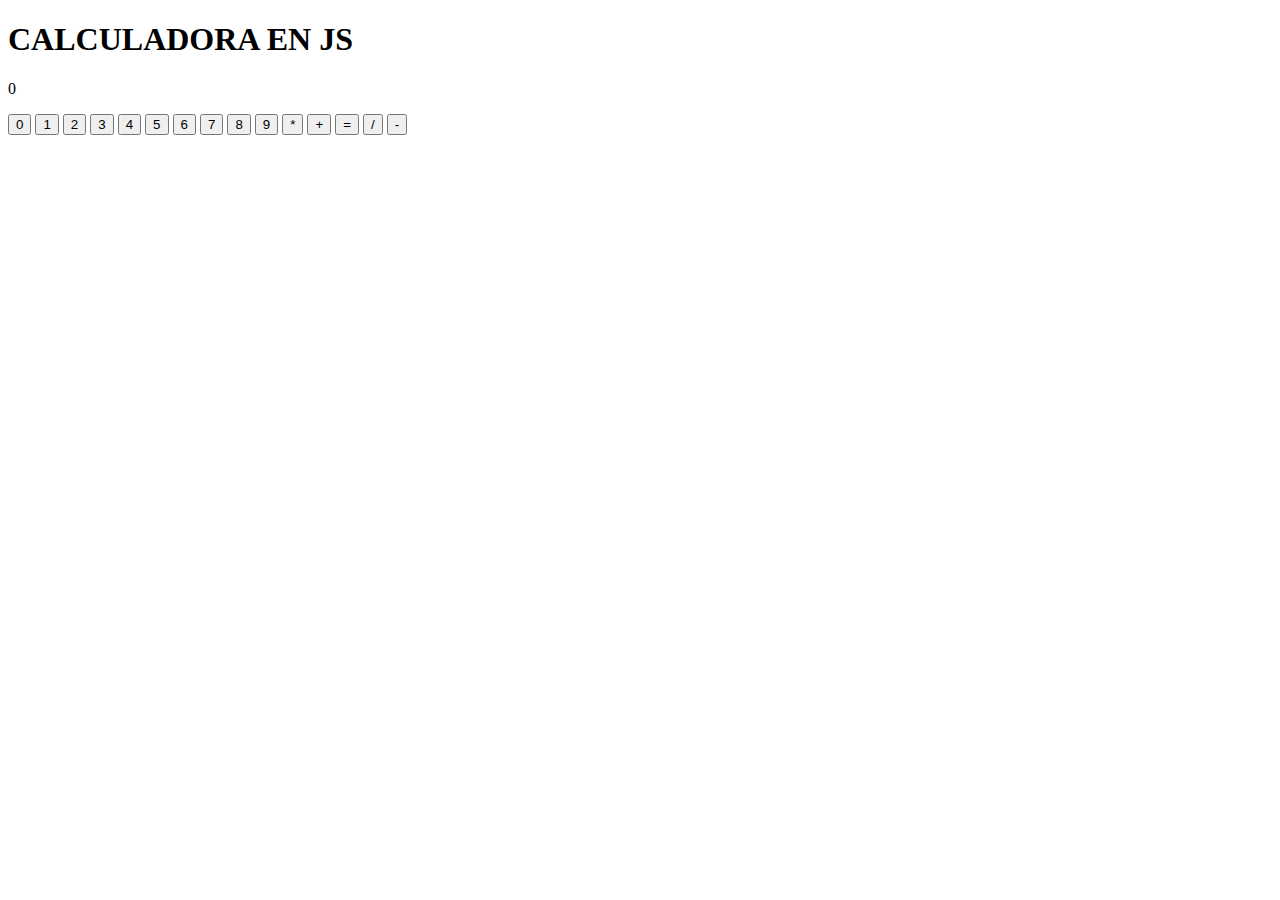
<file: TP4 JavaScript/index.html>
<!DOCTYPE html>
<html lang="en">
<head>
    <meta charset="UTF-8">
    <meta name="viewport" content="width=device-width, initial-scale=1.0">
    <title>Calculadora</title>
    <link rel="stylesheet" href="styles.css">
</head>

<body>
<h1>Calculadora en JS</h1>
<div class="calculadora">
    <p id="display"></p>
    <button id="num0">0</button>
    <button id="num1">1</button>
    <button id="num2">2</button>
    <button id="num3">3</button>
    <button id="num4">4</button>
    <button id="num5">5</button>
    <button id="num6">6</button>
    <button id="num7">7</button>
    <button id="num8">8</button>
    <button id="num9">9</button>
    <button id="opMulti">*</button>
    <button id="opSuma">+</button>
    <button id="opIgual">=</button>
    <button id="opDivision">/</button>
    <button id="opRestar">-</button>
</div>

    <!--JS-->
    <script src="calculadora.js"></script>

</body>
</html>
</file>
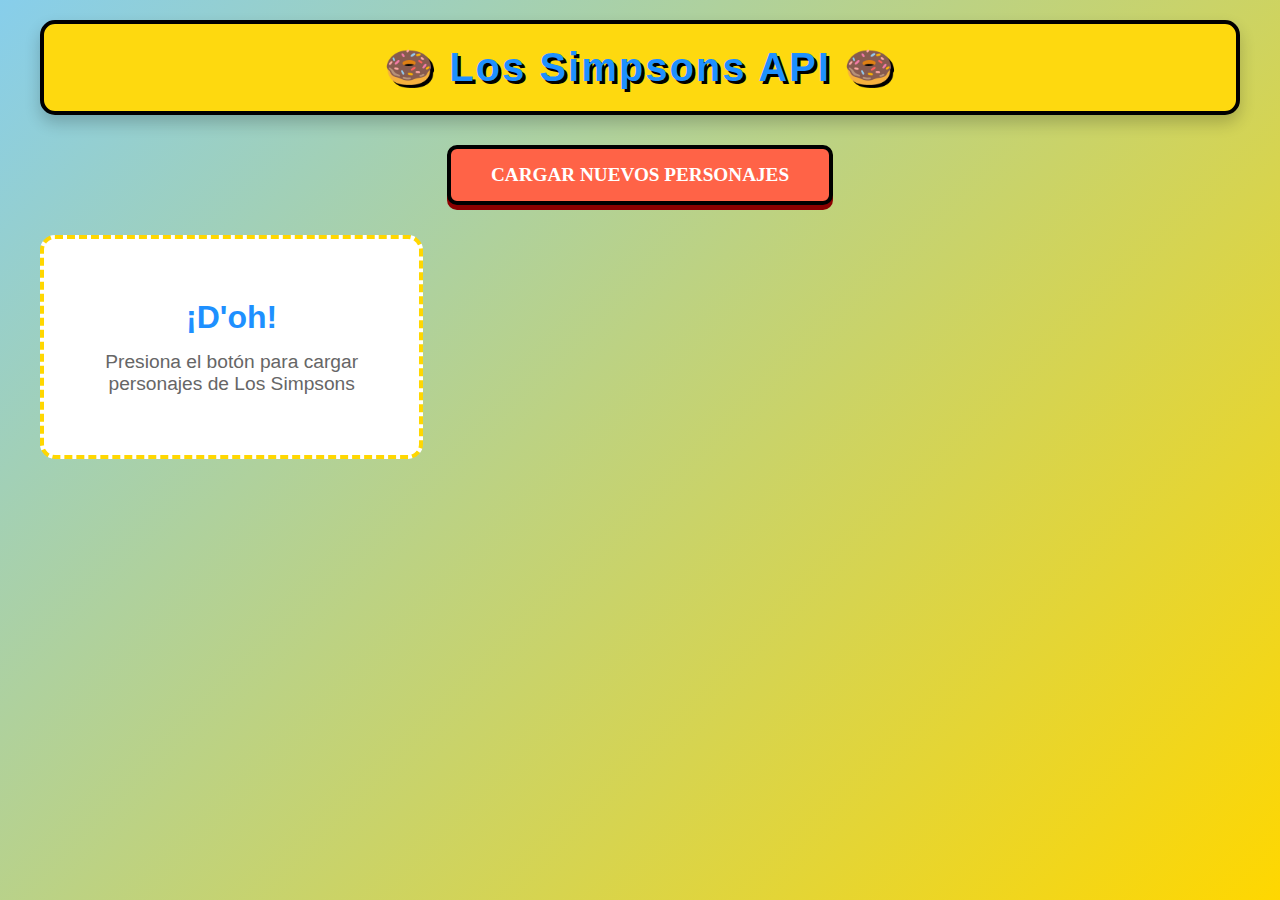
<file: APIsimpsons/APIsimpsons/index.html>
<!DOCTYPE html>
<html lang="es">
<head>
    <meta charset="UTF-8">
    <meta name="viewport" content="width=device-width, initial-scale=1.0">
    <title>API Los Simpsons</title>
    <link rel="stylesheet" href="styles.css">
</head>
<body>
    <div class="container">
        <header>
            <h1>🍩 Los Simpsons API 🍩</h1>
        </header>

        <div class="controls">
            <button id="cargar">Cargar Nuevos Personajes</button>
        </div>

        <div id="loader" class="loader">Cargando</div>
        <div id="error"></div>

        <div id="galeria" class="galeria">
            <div class="empty-state">
                <h2>¡D'oh!</h2>
                <p>Presiona el botón para cargar personajes de Los Simpsons</p>
            </div>
        </div>
    </div>

    <script src="script.js"></script>
</body>
</html>
</file>
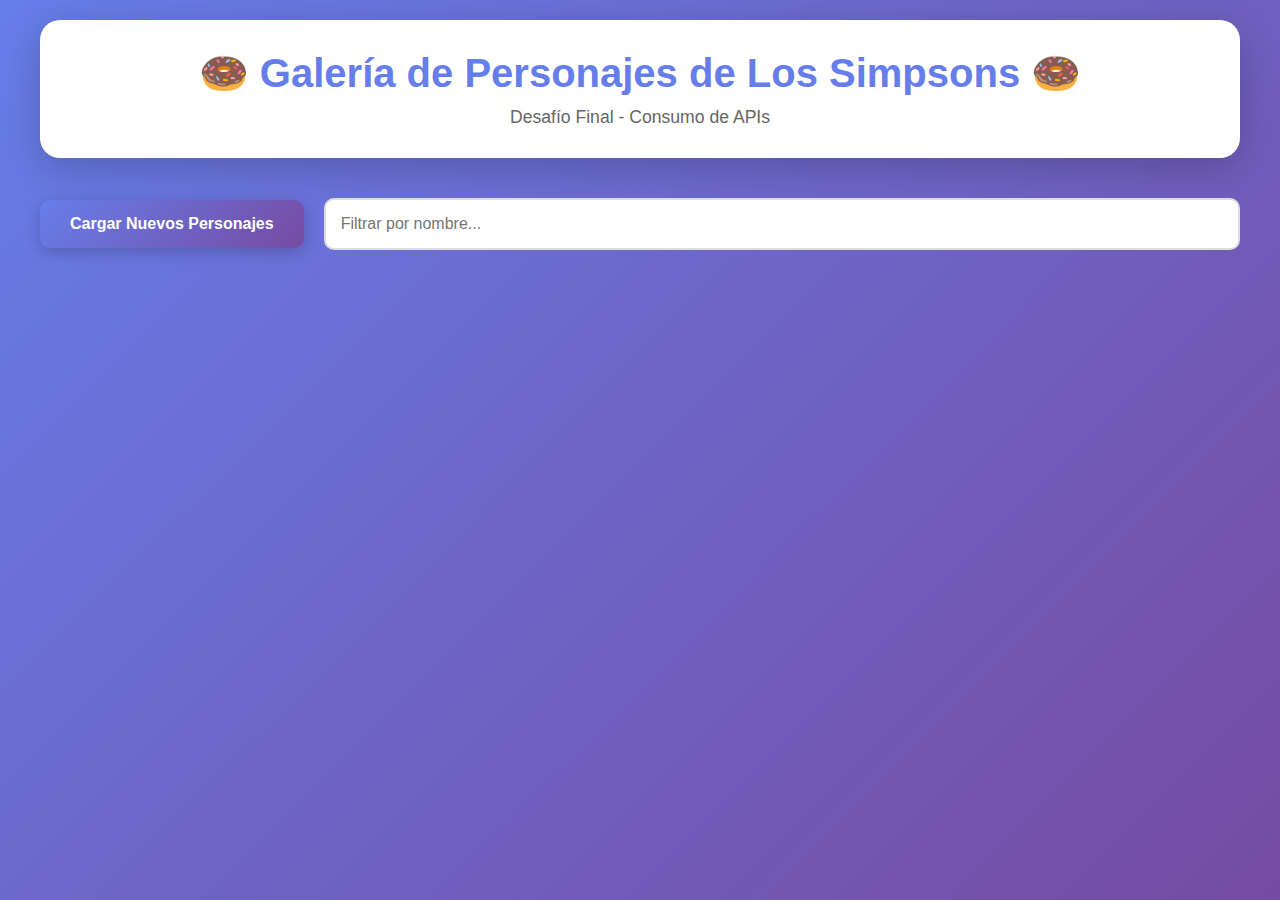
<file: TP5-API/TP5-API/index.html>
<!DOCTYPE html>
<html lang="es">
<head>
    <meta charset="UTF-8">
    <meta name="viewport" content="width=device-width, initial-scale=1.0">
    <title>Desafío Final - Galería de Personajes</title>
    <link rel="stylesheet" href="styles.css">
</head>
<body>
    <div class="container">
        <header>
            <h1>🍩 Galería de Personajes de Los Simpsons 🍩</h1>
            <p class="subtitle">Desafío Final - Consumo de APIs</p>
        </header>

        <div class="controls">
            <button id="cargar" class="btn-primary">Cargar Nuevos Personajes</button>
            
            <div class="search-container">
                <input type="text" id="filtro" placeholder="Filtrar por nombre...">
            </div>
        </div>

        <div id="loader" class="loader oculto">Cargando...</div>

        <div id="mensaje-error" class="mensaje-error oculto"></div>

        <div id="galeria">
            <!-- Los personajes se insertarán aquí -->
        </div>

        <div class="load-more-container">
            <button id="cargar-mas" class="btn-secondary oculto">Cargar 6 Más</button>
        </div>
    </div>

    <script src="script.js"></script>
</body>
</html>
</file>
<file: TP4 JavaScript/styles.css>
h1 {
    text-transform: uppercase;
}
</file>
<file: APIsimpsons/APIsimpsons/styles.css>
* {
    margin: 0;
    padding: 0;
    box-sizing: border-box;
}

body {
    font-family: 'Comic Sans MS', cursive, sans-serif;
    background: linear-gradient(135deg, #87CEEB 0%, #FFD700 100%);
    min-height: 100vh;
    padding: 20px;
}

.container {
    max-width: 1200px;
    margin: 0 auto;
}

header {
    text-align: center;
    margin-bottom: 30px;
    background: #FED90F;
    padding: 20px;
    border-radius: 15px;
    box-shadow: 0 8px 16px rgba(0,0,0,0.2);
    border: 4px solid #000;
}

h1 {
    color: #1E90FF;
    font-size: 2.5em;
    text-shadow: 3px 3px 0px #000;
    letter-spacing: 2px;
}

.controls {
    text-align: center;
    margin-bottom: 30px;
}

button {
    background: #FF6347;
    color: white;
    border: 4px solid #000;
    padding: 15px 40px;
    font-size: 1.2em;
    font-weight: bold;
    border-radius: 10px;
    cursor: pointer;
    transition: all 0.3s;
    font-family: 'Comic Sans MS', cursive;
    text-transform: uppercase;
    box-shadow: 0 5px 0 #8B0000;
}

button:hover {
    background: #FF4500;
    transform: translateY(-2px);
    box-shadow: 0 7px 0 #8B0000;
}

button:active {
    transform: translateY(2px);
    box-shadow: 0 2px 0 #8B0000;
}

button:disabled {
    background: #ccc;
    cursor: not-allowed;
    box-shadow: 0 5px 0 #999;
}

.loader {
    text-align: center;
    padding: 20px;
    font-size: 1.5em;
    color: #1E90FF;
    font-weight: bold;
    display: none;
}

.loader.oculto {
    display: none;
}

.loader::after {
    content: '...';
    animation: puntos 1.5s infinite;
}

@keyframes puntos {
    0%, 20% { content: '.'; }
    40% { content: '..'; }
    60%, 100% { content: '...'; }
}

.galeria {
    display: grid;
    grid-template-columns: repeat(auto-fill, minmax(300px, 1fr));
    gap: 25px;
    margin-top: 20px;
}

.card {
    background: white;
    border-radius: 15px;
    overflow: hidden;
    box-shadow: 0 8px 20px rgba(0,0,0,0.3);
    border: 4px solid #000;
    transition: transform 0.3s;
    animation: aparecer 0.5s ease-out;
}

@keyframes aparecer {
    from {
        opacity: 0;
        transform: scale(0.8);
    }
    to {
        opacity: 1;
        transform: scale(1);
    }
}

.card:hover {
    transform: translateY(-10px) rotate(2deg);
}

.card-img {
    width: 100%;
    height: 300px;
    object-fit: cover;
    background: #FED90F;
    border-bottom: 4px solid #000;
}

.card-content {
    padding: 20px;
}

.card-title {
    font-size: 1.5em;
    color: #1E90FF;
    margin-bottom: 15px;
    font-weight: bold;
    text-shadow: 1px 1px 0px #000;
}

.card-occupation {
    color: #555;
    font-size: 1em;
    line-height: 1.4;
    background: #FFF8DC;
    padding: 10px;
    border-radius: 8px;
    border: 2px solid #FFD700;
}

.empty-state {
    text-align: center;
    padding: 60px 20px;
    background: white;
    border-radius: 15px;
    border: 4px dashed #FFD700;
}

.empty-state h2 {
    color: #1E90FF;
    font-size: 2em;
    margin-bottom: 15px;
}

.empty-state p {
    color: #666;
    font-size: 1.2em;
}

.error {
    background: #FFE4E1;
    color: #DC143C;
    padding: 15px;
    border-radius: 10px;
    border: 3px solid #DC143C;
    margin: 20px 0;
    text-align: center;
    font-weight: bold;
}
</file>
<file: TP5-API/TP5-API/styles.css>
* {
    margin: 0;
    padding: 0;
    box-sizing: border-box;
}

body {
    font-family: 'Segoe UI', Tahoma, Geneva, Verdana, sans-serif;
    background: linear-gradient(135deg, #667eea 0%, #764ba2 100%);
    min-height: 100vh;
    padding: 20px;
}

.container {
    max-width: 1200px;
    margin: 0 auto;
}

header {
    text-align: center;
    margin-bottom: 40px;
    background: white;
    padding: 30px;
    border-radius: 20px;
    box-shadow: 0 10px 40px rgba(0,0,0,0.2);
}

h1 {
    color: #667eea;
    font-size: 2.5em;
    margin-bottom: 10px;
}

.subtitle {
    color: #666;
    font-size: 1.1em;
}

.controls {
    display: flex;
    gap: 20px;
    margin-bottom: 30px;
    flex-wrap: wrap;
    align-items: center;
}

button {
    padding: 15px 30px;
    font-size: 1em;
    font-weight: bold;
    border: none;
    border-radius: 10px;
    cursor: pointer;
    transition: all 0.3s;
    box-shadow: 0 4px 15px rgba(0,0,0,0.2);
}

.btn-primary {
    background: linear-gradient(135deg, #667eea 0%, #764ba2 100%);
    color: white;
}

.btn-secondary {
    background: linear-gradient(135deg, #f093fb 0%, #f5576c 100%);
    color: white;
}

button:hover {
    transform: translateY(-2px);
    box-shadow: 0 6px 20px rgba(0,0,0,0.3);
}

button:active {
    transform: translateY(0);
}

button:disabled {
    background: #ccc;
    cursor: not-allowed;
    transform: none;
}

.search-container {
    flex: 1;
    min-width: 250px;
}

#filtro {
    width: 100%;
    padding: 15px;
    font-size: 1em;
    border: 2px solid #ddd;
    border-radius: 10px;
    transition: border 0.3s;
}

#filtro:focus {
    outline: none;
    border-color: #667eea;
}

.loader {
    text-align: center;
    padding: 40px;
    font-size: 1.5em;
    color: white;
    font-weight: bold;
}

.loader::after {
    content: '...';
    animation: puntos 1.5s infinite;
}

@keyframes puntos {
    0%, 20% { content: '.'; }
    40% { content: '..'; }
    60%, 100% { content: '...'; }
}

.oculto {
    display: none !important;
}

.mensaje-error {
    background: #ff6b6b;
    color: white;
    padding: 20px;
    border-radius: 10px;
    margin-bottom: 20px;
    text-align: center;
    font-weight: bold;
    box-shadow: 0 4px 15px rgba(255,107,107,0.3);
}

#galeria {
    display: grid;
    grid-template-columns: repeat(auto-fill, minmax(280px, 1fr));
    gap: 30px;
    margin-bottom: 40px;
}

.personaje-card {
    background: white;
    border-radius: 20px;
    overflow: hidden;
    box-shadow: 0 10px 30px rgba(0,0,0,0.2);
    transition: transform 0.3s, box-shadow 0.3s;
    animation: fadeIn 0.5s ease-out;
}

@keyframes fadeIn {
    from {
        opacity: 0;
        transform: translateY(20px);
    }
    to {
        opacity: 1;
        transform: translateY(0);
    }
}

.personaje-card:hover {
    transform: translateY(-10px);
    box-shadow: 0 15px 40px rgba(0,0,0,0.3);
}

.personaje-imagen {
    width: 100%;
    height: 300px;
    object-fit: cover;
    background: linear-gradient(135deg, #ffeaa7 0%, #fdcb6e 100%);
}

.personaje-info {
    padding: 20px;
}

.personaje-nombre {
    font-size: 1.5em;
    font-weight: bold;
    color: #333;
    margin-bottom: 10px;
}

.personaje-ocupacion {
    color: #666;
    font-size: 1em;
    line-height: 1.5;
    background: #f8f9fa;
    padding: 10px;
    border-radius: 8px;
    border-left: 4px solid #667eea;
}

.load-more-container {
    text-align: center;
    margin-top: 20px;
}

.no-resultados {
    grid-column: 1 / -1;
    text-align: center;
    padding: 60px 20px;
    background: white;
    border-radius: 20px;
    color: #666;
}

.no-resultados h2 {
    font-size: 2em;
    margin-bottom: 10px;
    color: #667eea;
}

@media (max-width: 768px) {
    h1 {
        font-size: 1.8em;
    }
    
    .controls {
        flex-direction: column;
    }
    
    button {
        width: 100%;
    }
    
    #galeria {
        grid-template-columns: 1fr;
    }
}
</file>
